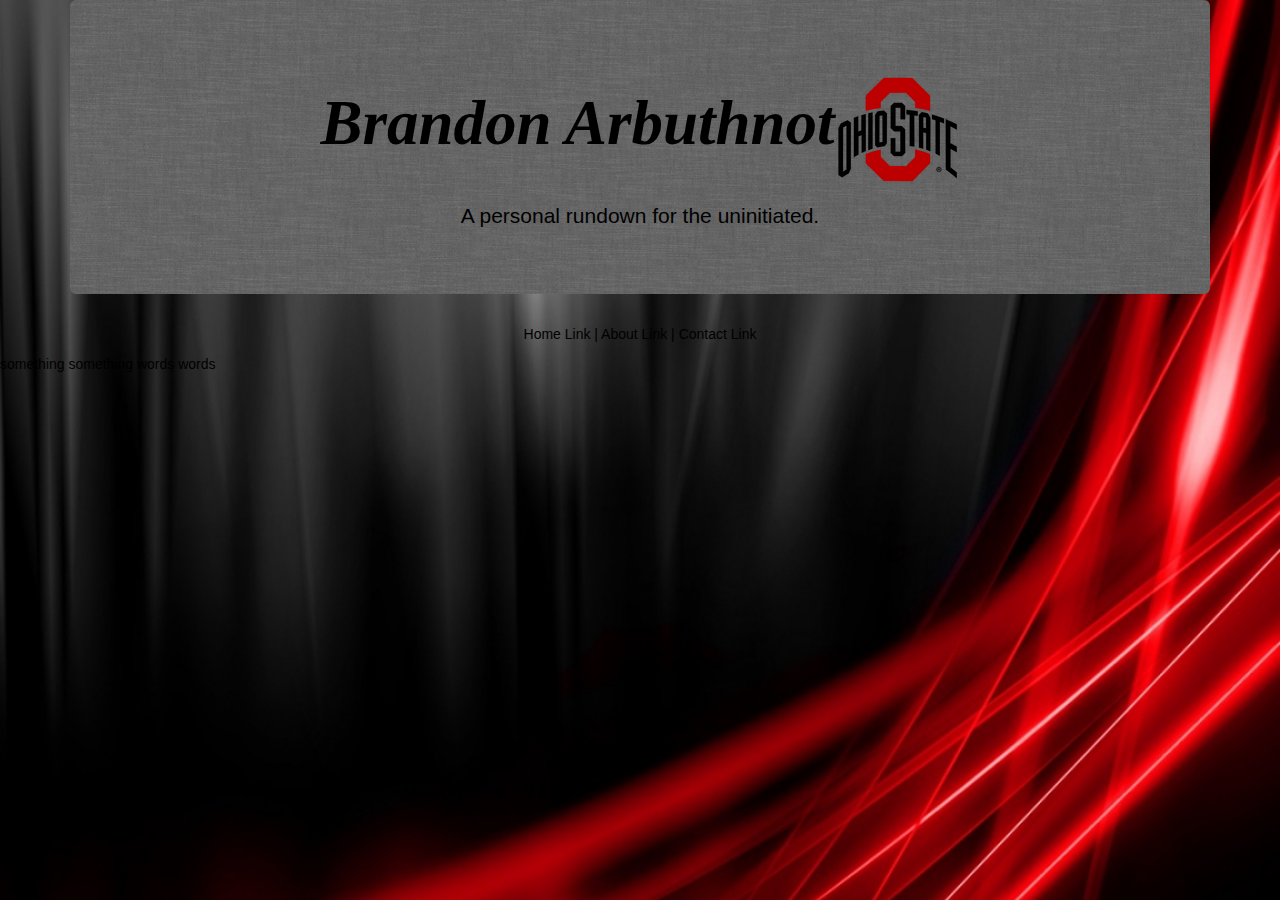
<file: Index.html>
<!DOCTYPE html>
<html>
<head>
	<meta charset="utf-8">
	<meta name="viewport" content="width=device-width, initial-scale=1">
	<link rel="stylesheet" href="css/bootstrap.css">
  <script src="https://ajax.googleapis.com/ajax/libs/jquery/1.11.3/jquery.min.js"></script>
  <script src="http://maxcdn.bootstrapcdn.com/bootstrap/3.3.5/js/bootstrap.min.js"></script>
	<title>Brandon Arbuthnot</title>
</head>

<body>
<div class="container">
<div class="jumbotron">
	<h1>Brandon Arbuthnot<img src="images/Buckeyes.png"></h1>
	<p>A personal rundown for the uninitiated.</p>
</div>
</div>
<p style="text-align: center">
	Home Link | About Link | Contact Link
</p>
</body>
<footer>something something words words
	</footer>
</html>
</file>
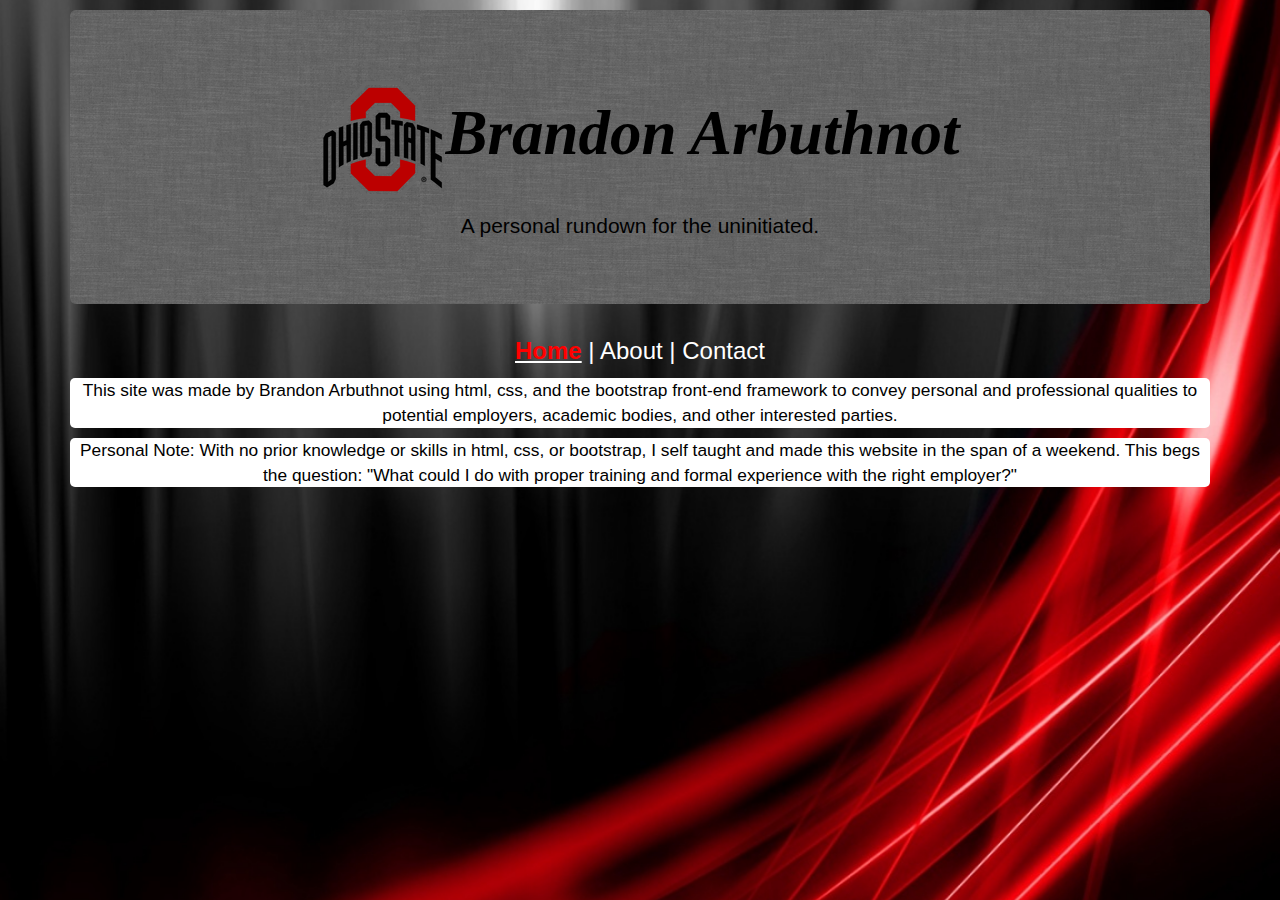
<file: index.html>
<!DOCTYPE html>
<html>
<head>
	<meta charset="utf-8">
	<meta name="viewport" content="width=device-width, initial-scale=1">
	<link rel="stylesheet" href="css/bootstrap.css">
	<title>Brandon Arbuthnot</title>
</head>

<body>
	<p></p>
<div class="container">
<div class="jumbotron">
	<h1><img src="images/Buckeyes.png">Brandon Arbuthnot</h1>
	<p>A personal rundown for the uninitiated.</p>
</div>
</div>
<p style="text-align: center; font-size: 18pt; color: #FFFFFF">
	<u><a href="index.html" style="color: red; font-weight: bold">Home</a></u> | <a href="about.html">About</a> | <a href="contact.html">Contact</a>
</p>
<div class="container">
	<p style="text-align: center; border-radius: 5px; font-size: 13pt; background-color: #FFFFFF;">
This site was made by Brandon Arbuthnot using html, css, and the bootstrap front-end framework to convey personal and professional qualities to potential employers, academic bodies, and other interested parties.
	</p>
	<p></p>
	<p style="text-align: center; border-radius: 5px; font-size: 13pt; background-color: #FFFFFF;">
Personal Note: With no prior knowledge or skills in html, css, or bootstrap, I self taught and made this website in the span of a weekend. This begs the question: "What could I do with proper training and formal experience with the right employer?"
	</p>
</div>
  <script src="https://ajax.googleapis.com/ajax/libs/jquery/1.11.3/jquery.min.js"></script>
  <script src="http://maxcdn.bootstrapcdn.com/bootstrap/3.3.5/js/bootstrap.min.js"></script>
</body>
</html>
</file>
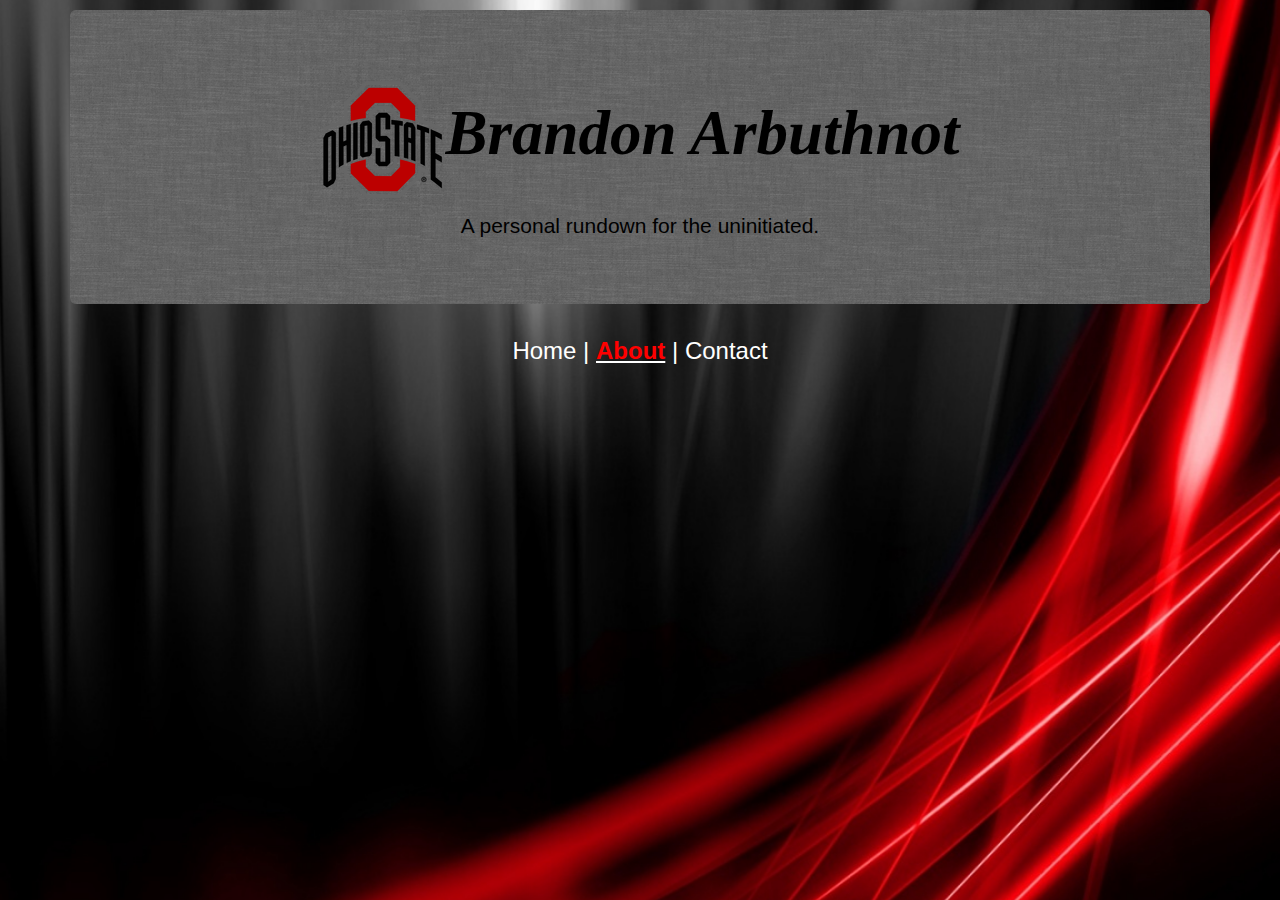
<file: about.html>
<!DOCTYPE html>
<html>
<head>
	<meta charset="utf-8">
	<meta name="viewport" content="width=device-width, initial-scale=1">
	<link rel="stylesheet" href="css/bootstrap.css">
	<title>Brandon Arbuthnot</title>
</head>

<body>
	<p></p>
<div class="container">
<div class="jumbotron">
	<h1><img src="images/Buckeyes.png">Brandon Arbuthnot</h1>
	<p>A personal rundown for the uninitiated.</p>
</div>
</div>
<p style="text-align: center; font-size: 18pt; color: #FFFFFF">
	<a href="index.html";>Home</a> | <u><a href="about.html" style="color: red; font-weight: bold;">About</a></u> | <a href="contact.html">Contact</a>
</p>
  <script src="https://ajax.googleapis.com/ajax/libs/jquery/1.11.3/jquery.min.js"></script>
  <script src="http://maxcdn.bootstrapcdn.com/bootstrap/3.3.5/js/bootstrap.min.js"></script>
</body>
</html>
</file>
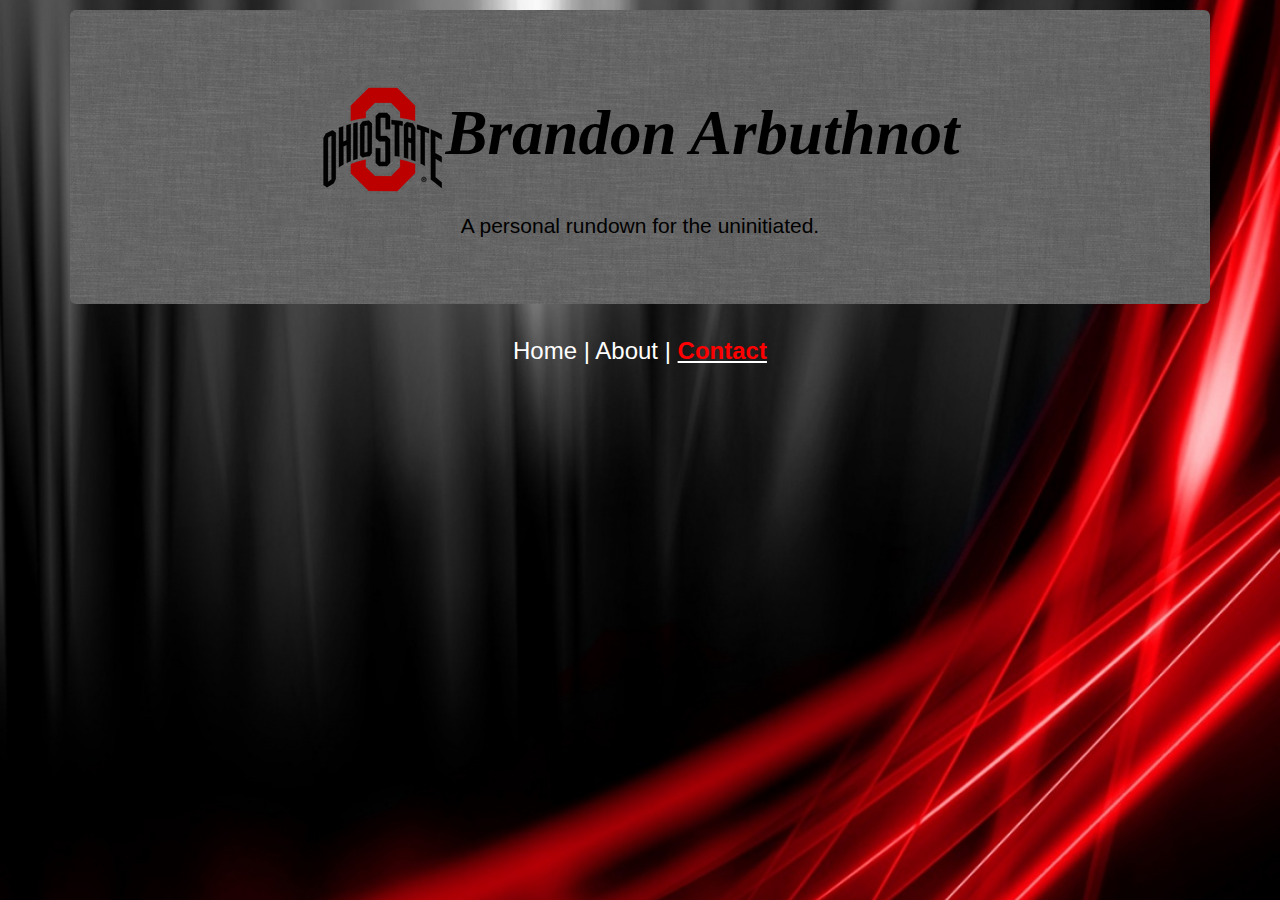
<file: contact.html>
<!DOCTYPE html>
<html>
<head>
	<meta charset="utf-8">
	<meta name="viewport" content="width=device-width, initial-scale=1">
	<link rel="stylesheet" href="css/bootstrap.css">
	<title>Brandon Arbuthnot</title>
</head>

<body>
	<p></p>
<div class="container">
<div class="jumbotron">
	<h1><img src="images/Buckeyes.png">Brandon Arbuthnot</h1>
	<p>A personal rundown for the uninitiated.</p>
</div>
</div>
<p style="text-align: center; color: white; font-size: 18pt">
	<a href="index.html">Home</a> | <a href="about.html">About</a> | <u><a href="contact.html" style="color: red; font-weight: bold">Contact</a></u>
</p>
  <script src="https://ajax.googleapis.com/ajax/libs/jquery/1.11.3/jquery.min.js"></script>
  <script src="http://maxcdn.bootstrapcdn.com/bootstrap/3.3.5/js/bootstrap.min.js"></script>
</body>
</html>
</file>
